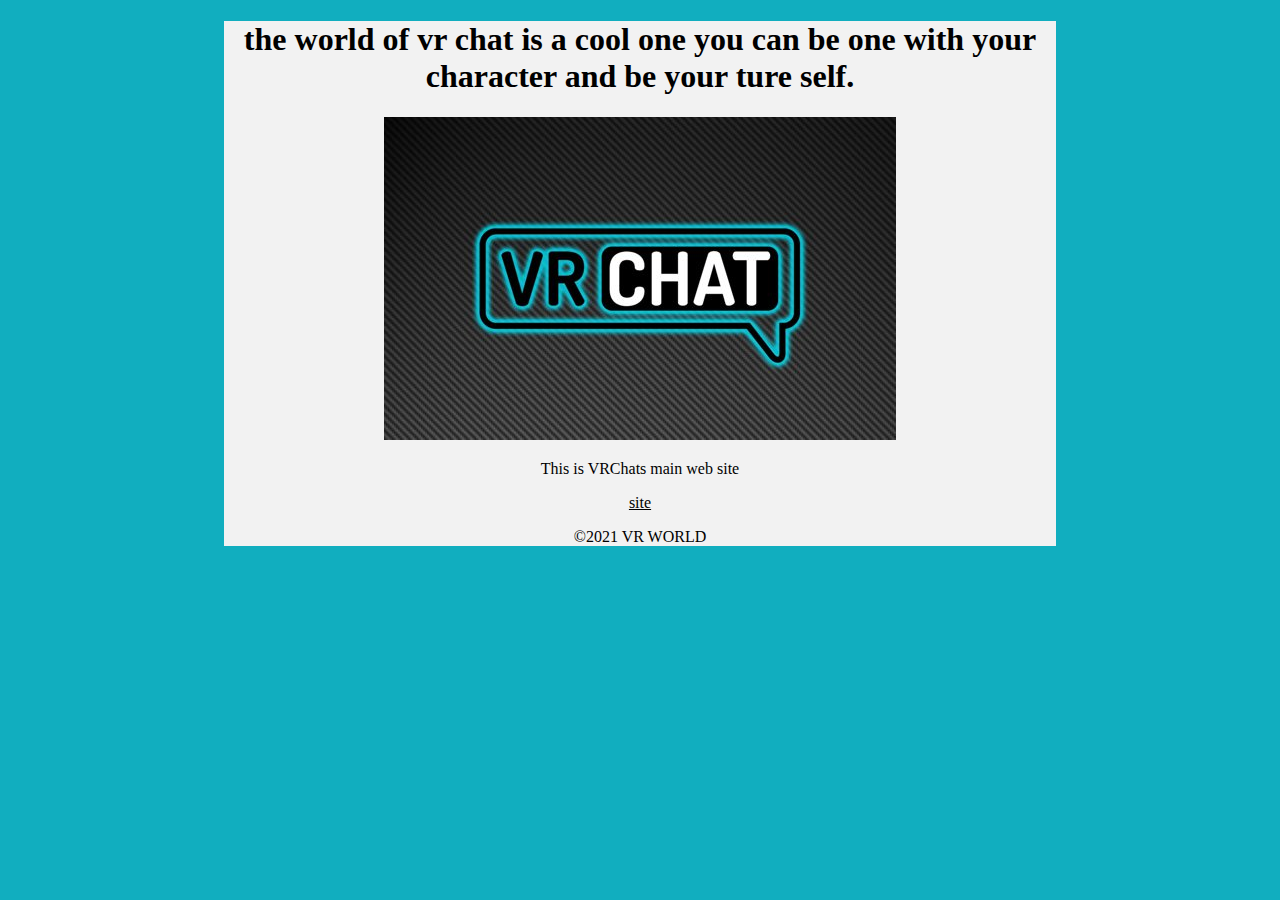
<file: Introduction to HTML/index.html>
<!DOCTYPE html>
<html lang="en">
<head>
    <meta charset="UTF-8">
    <title>HI WORLD LAB 2 </title>
    <style>
    html{ background-color: #11AEBF; }
        
       body{background-color: #F2F2F2;width: 65%;
        margin:20px auto; text-align: center;}
        a{color: black;}

        a:hover{color: #17BFBF;text-decoration: none;}
       
       </style>
</head>
<body>
    <h1> the world of vr chat is a cool one you can be one with your character and be your ture self.</h1>
    <img src="VRChat/R (1).jpg" alt="World">
    <p>This is VRChats main web site</p>
    <a href="https://hello.vrchat.com/" target="_blank">site</a>
    <p>&copy;2021 VR WORLD</p>
</body>
</html>
</file>
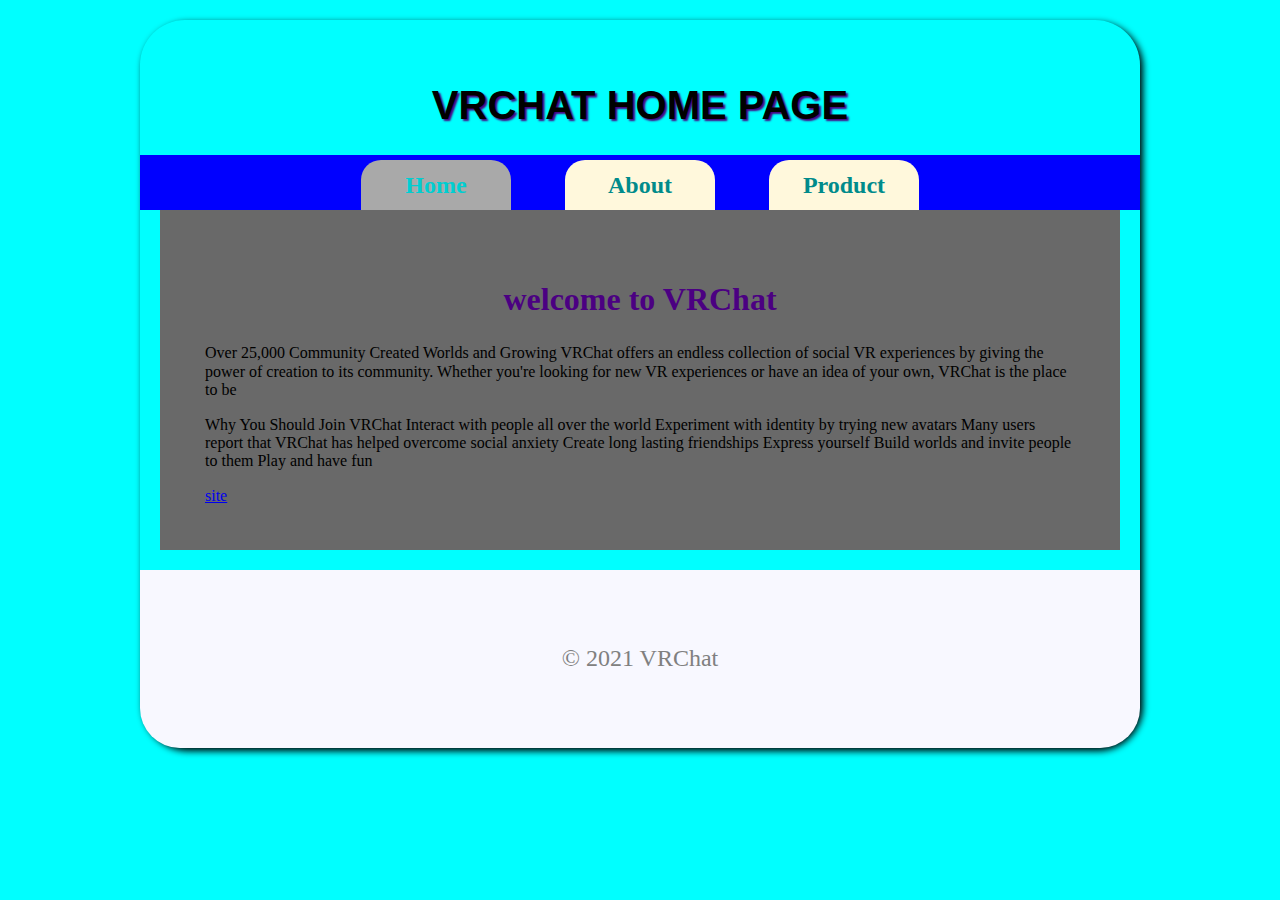
<file: Lab 2/index.html>
<!DOCTYPE html>
<html lang="en">
<head>
    <meta charset="UTF-8">
    <link rel="stylesheet" href="css/normalize.css">
    <link rel="stylesheet" href="css/styles.css">
    <title>Document</title>
</head>
<body>
    <div id="container">
    <header>
        
        <h1>VRCHAT HOME PAGE</h1>
    </header>
    <nav>
        
            <a class="active" href="index.html">Home</a>
            <a href="about.html">About</a>
            <a href="Product.html">Product</a>
        
    </nav>
    <main>
        <h2>welcome to VRChat</h2>
        <p>Over 25,000 Community Created Worlds and Growing
            VRChat offers an endless collection of social VR experiences by giving the power of creation to its community. 
            
            Whether you're looking for new VR experiences or have an idea of your own, VRChat is the place to be  </p>

        

        <p> Why You Should Join VRChat
            Interact with people all over the world
            
            Experiment with identity by trying new avatars
            
            Many users report that VRChat has helped overcome social anxiety
            
            Create long lasting friendships
            
            Express yourself
            
            Build worlds and invite people to them
            
            Play and have fun </p>
            <a href="https://hello.vrchat.com/" target="_blank">site</a>
    </main>
    <footer>&copy; 2021 VRChat</footer>
</div>
</body>
</html>
</file>
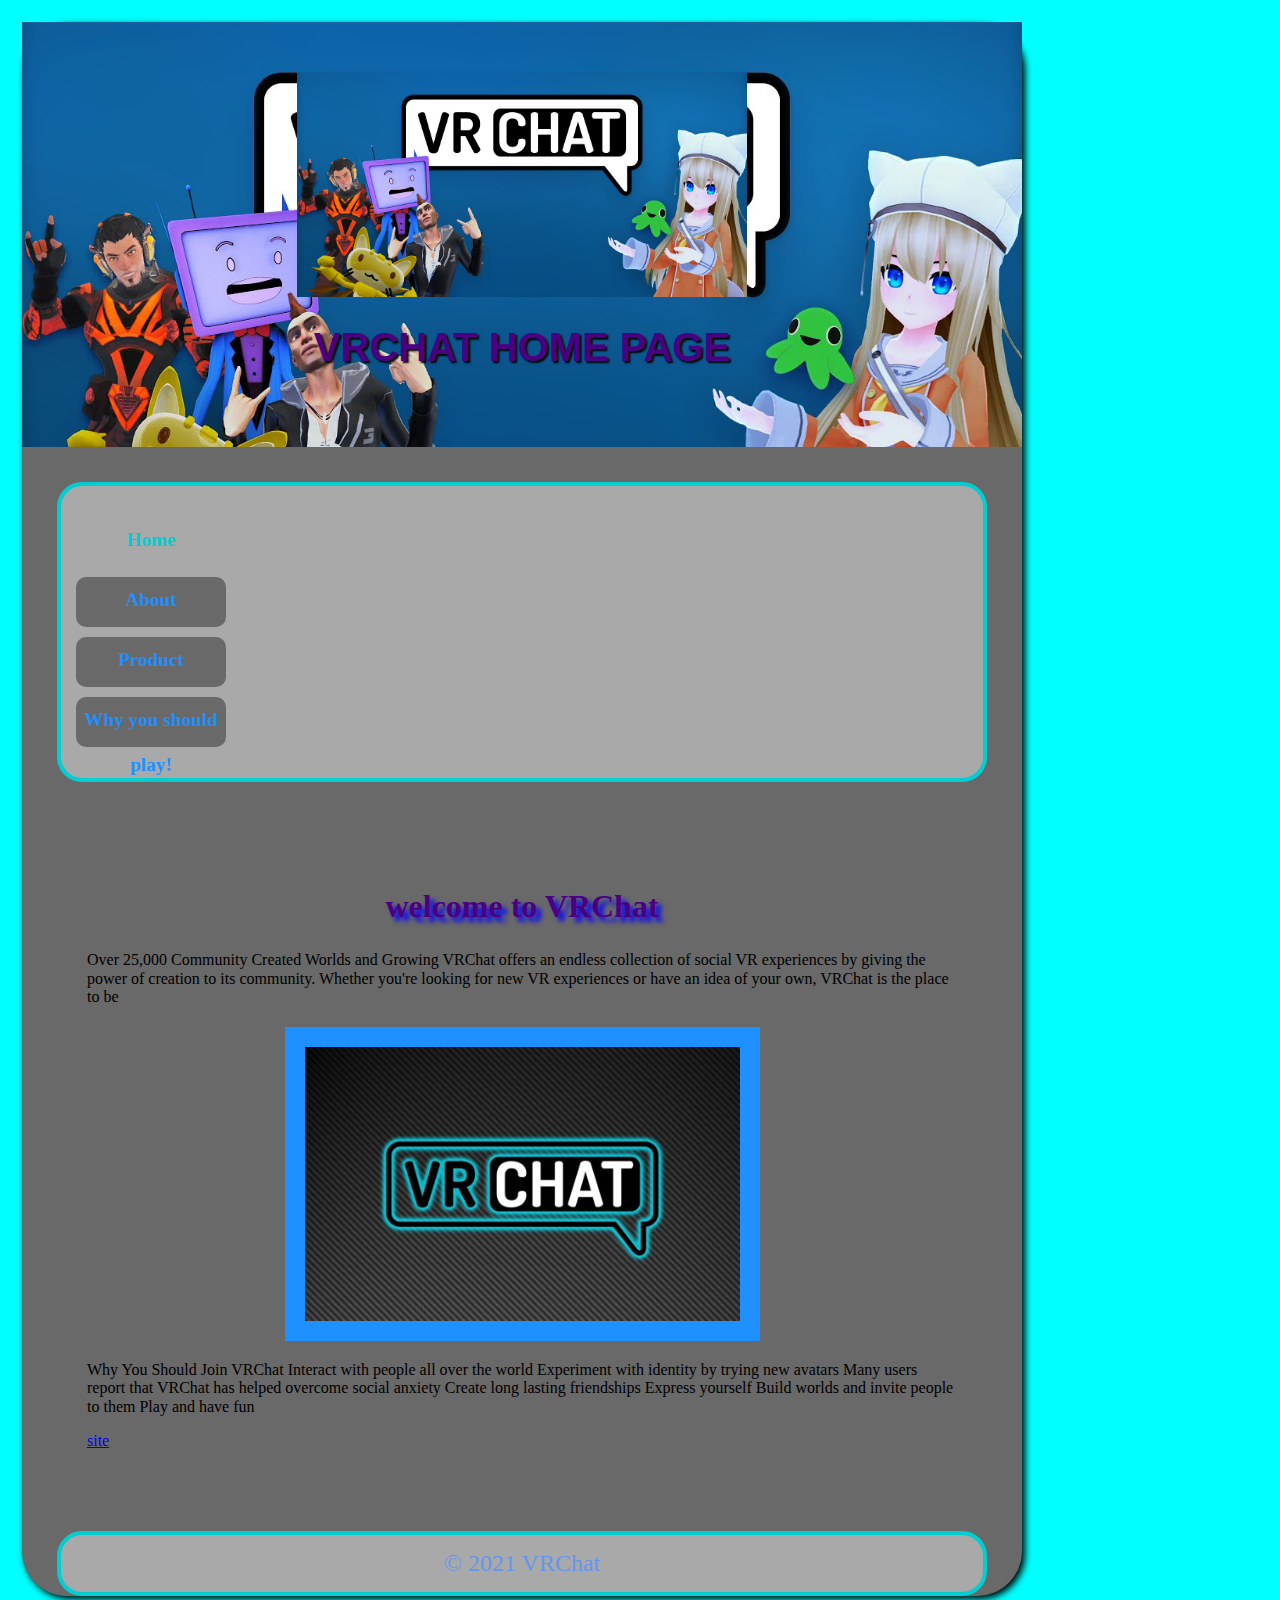
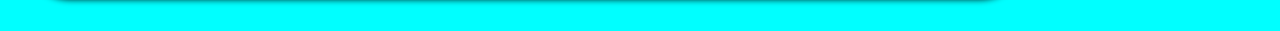
<file: Lab 4/index.html>
<!DOCTYPE html>
<html lang="en">
<head>
    <meta charset="UTF-8">
    <link rel="stylesheet" href="css/normalize.css">
    <link rel="stylesheet" href="css/styles.css">
    <link rel="shortcut icon" type="image/x-icon" href="VRChat/1633035087.ico">
</head>
<body>
    <div id="container">
    <header>
        <img src="VRChat/vr chat photos.jpg" alt="welcome">
        <h1>VRCHAT HOME PAGE</h1>
    </header>
    <nav>
        
        <ul>
            <Li><a class="active" href="index.html">Home</a></Li>
            <Li><a href="about.html">About</a></Li>
            <Li><a href="Product.html">Product</a></Li> 
            <Li><a href="whyyoushouldplay.html">Why you should play!</a></Li>
        </ul>
        
        
    </nav>
    <main>
        <h2>welcome to VRChat</h2>
        <p>Over 25,000 Community Created Worlds and Growing
            VRChat offers an endless collection of social VR experiences by giving the power of creation to its community. 
            
            Whether you're looking for new VR experiences or have an idea of your own, VRChat is the place to be  </p>

        <img src="VRChat/R (1).jpg" alt="HI">

        <p> Why You Should Join VRChat
            Interact with people all over the world
            
            Experiment with identity by trying new avatars
            
            Many users report that VRChat has helped overcome social anxiety
            
            Create long lasting friendships
            
            Express yourself
            
            Build worlds and invite people to them
            
            Play and have fun </p>
            <a class="buttons" href="https://hello.vrchat.com/" target="_blank">site</a>
    </main>
    <footer>&copy; 2021 VRChat</footer>
</div>
</body>
</html>
</file>
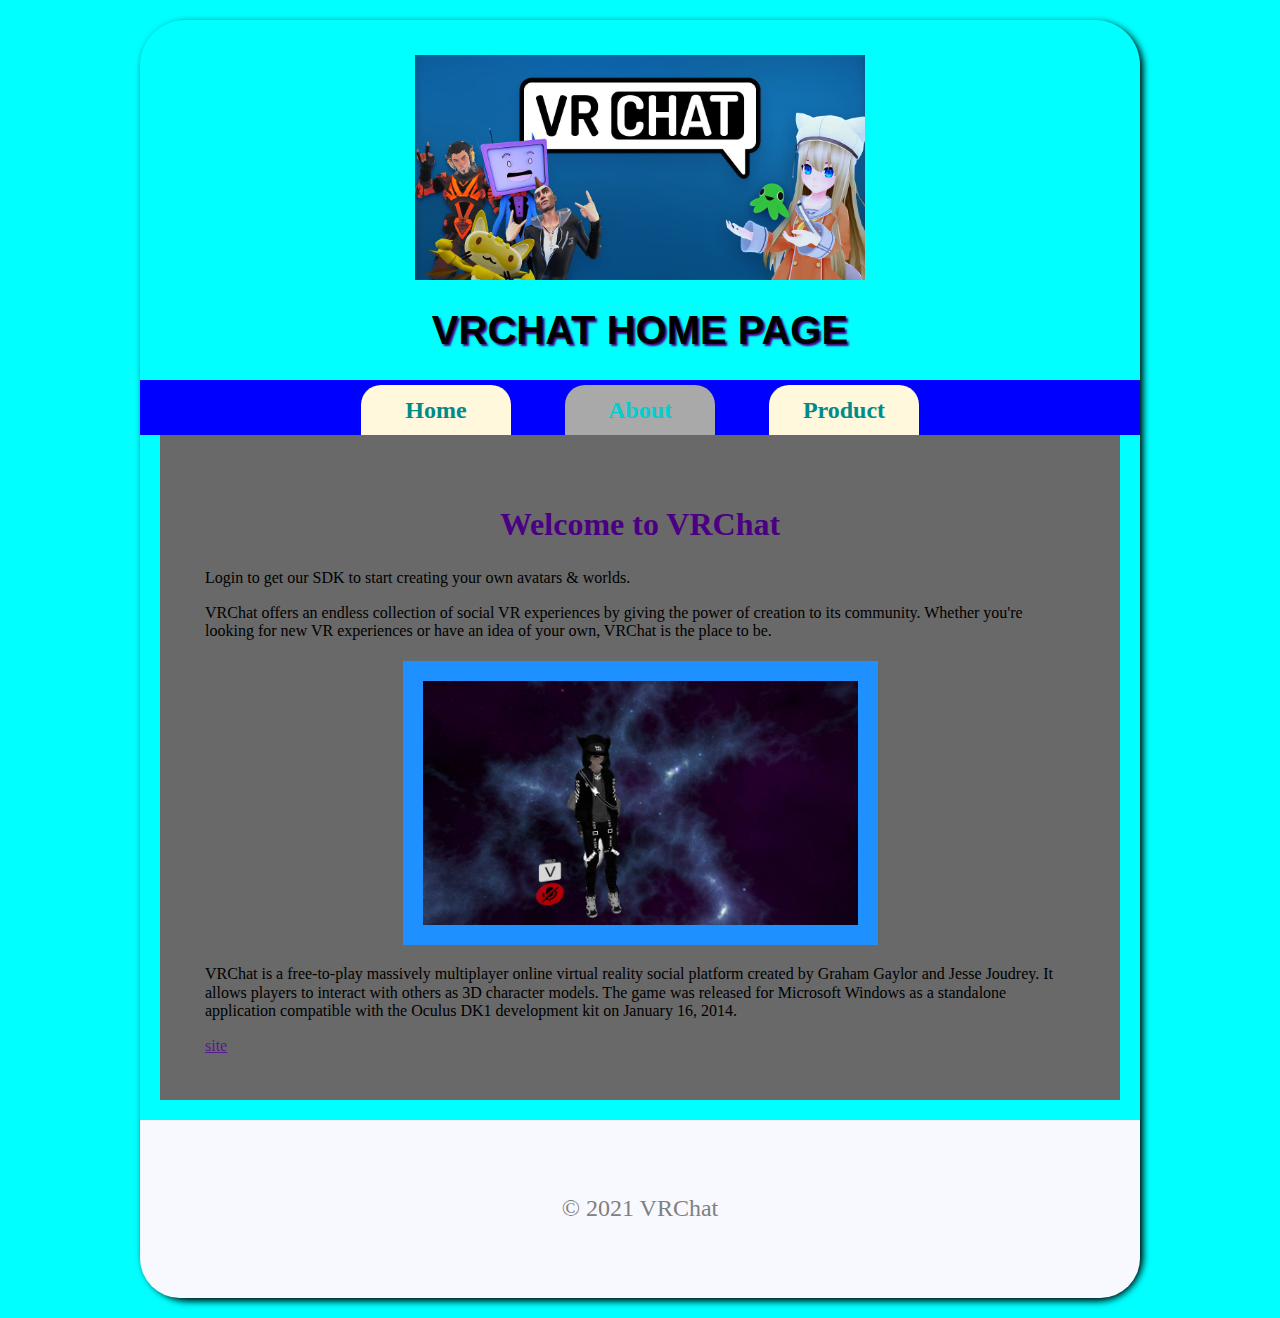
<file: Lab 2/about.html>
<!DOCTYPE html>
<html lang="en">
<head>
    <meta charset="UTF-8">
    <link rel="stylesheet" href="css/normalize.css">
    <link rel="stylesheet" href="css/styles.css">
    <title>Document</title>
</head>
<body>
    <div id="container">
    <header>
        <img src="VRChat/vr chat photos.jpg" alt="welcome">
        <h1>VRCHAT HOME PAGE</h1>
    </header>
    <nav>
        
            <a  href="index.html">Home</a>
            <a class="active" href="about.html">About</a>
            <a href="Product.html">Product</a>
        
    </nav>
    <main>
        <h2>Welcome to VRChat</h2>
        <p>Login to get our SDK to start creating your own avatars & worlds. </p>

        <p>VRChat offers an endless collection of social VR experiences by giving the power of creation to its community. Whether you're looking for new VR experiences or have an idea of your own, VRChat is the place to be.</p>

        <img src="VRChat/VRChat_1920x1080_2021-09-29_09-23-03.170.png" alt="main">
    <p>VRChat is a free-to-play massively multiplayer online virtual reality social platform created by Graham Gaylor and Jesse Joudrey. It allows players to interact with others as 3D character models. The game was released for Microsoft Windows as a standalone application compatible with the Oculus DK1 development kit on January 16, 2014.</p>
    
    <a href="" target="_blank">site</a>
</main>
    <footer>&copy; 2021 VRChat</footer>
</div>
</body>
</html>
</file>
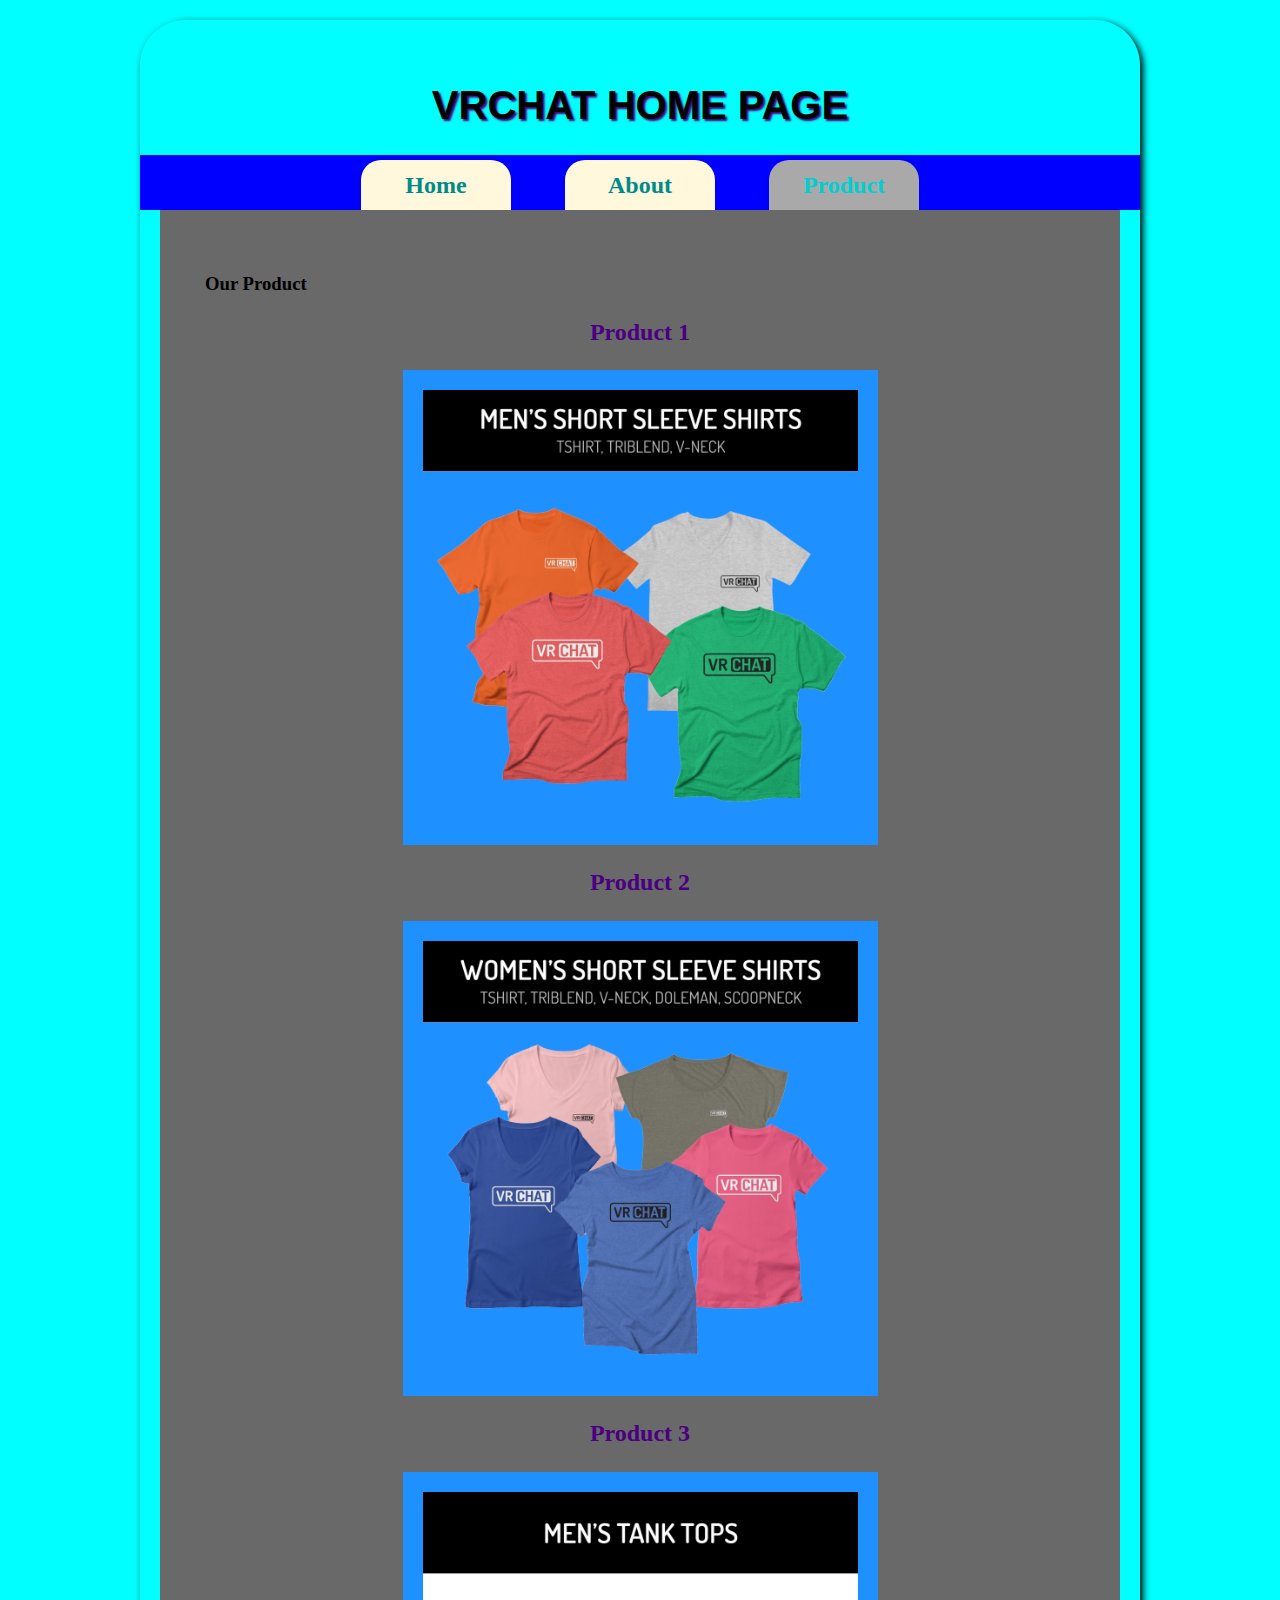
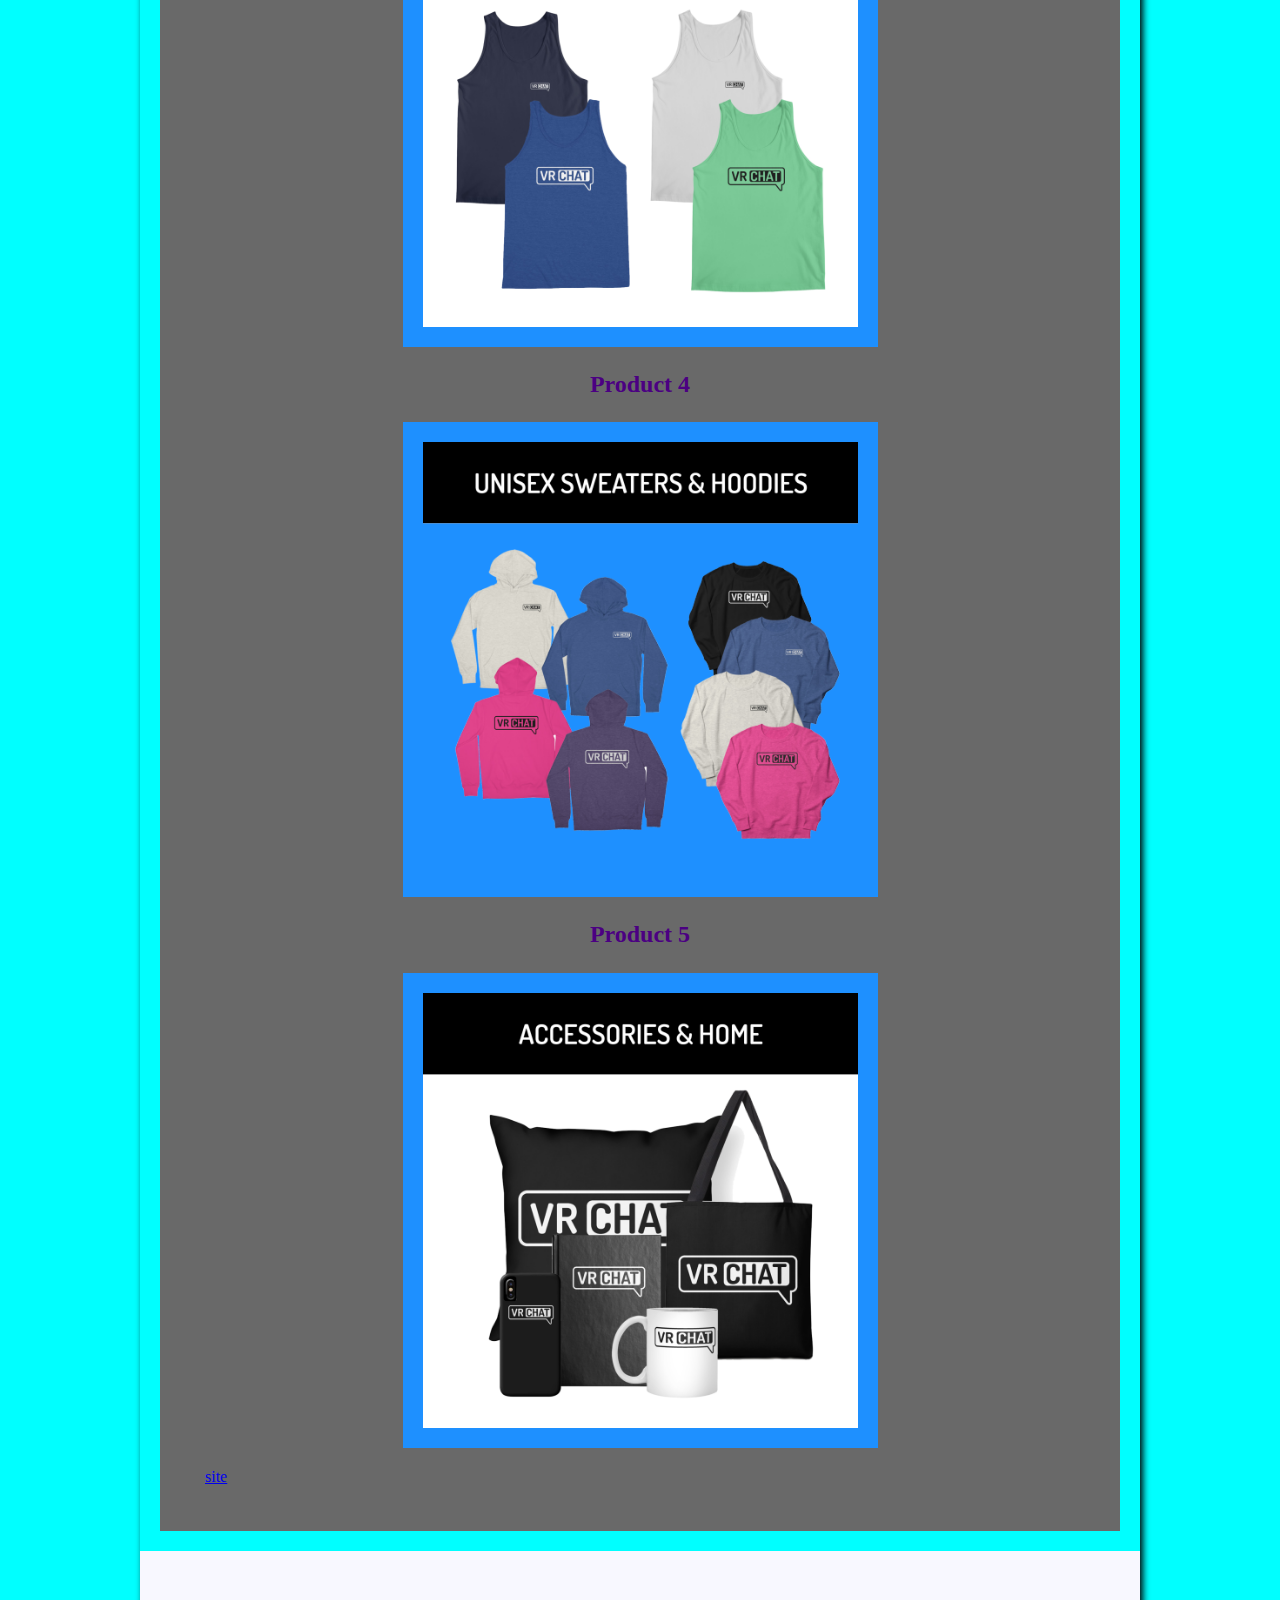
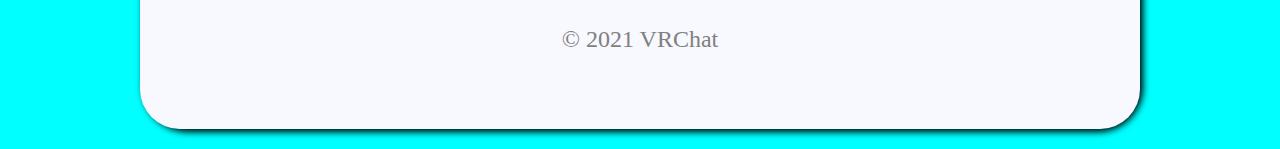
<file: Lab 2/Product.html>
<!DOCTYPE html>
<html lang="en">
<head>
    <meta charset="UTF-8">
    <link rel="stylesheet" href="css/normalize.css">
    <link rel="stylesheet" href="css/styles.css">
    <title>Document</title>
</head>
<body>
    <div id="container">
    <header>

    

        <h1>VRCHAT HOME PAGE</h1>
    </header>
    <nav>
        
            <a href="index.html">Home</a>
            <a href="about.html">About</a>
            <a class="active" href="Product.html">Product</a>
        
    </nav>
    <main>
        <h3 class>Our Product</h3>
        
        <h3 class="pro_head">Product 1</h3>
        <img src="VRChat/card-1531348453-6df2a196038a5251d6049fdbbc80e336.png" alt="product">
        
        <h3 class="pro_head">Product 2</h3>
        <img src="VRChat/card-1531354711-ef93f6042057f14029a6cd130740805b.png" alt="product"> 
        
        <h3 class="pro_head">Product 3</h3>
        <img src="VRChat/card-1534846137-11644b120abd27e5aae1adf792f00ba5.png" alt="product">  
        
        <h3 class="pro_head">Product 4</h3>
        <img src="VRChat/card-1534856278-74b655d77fdc3933702f4003aa96ea34.png" alt="product">  
        
        <h3 class="pro_head">Product 5</h3>
        <img src="VRChat/card-1534856739-9da6650711c5ada6a7cf0b3a420ed28c.png" alt="product">
        

        <a href="https://vrchat.threadless.com/collections" target="_blank">site</a>
    </main>
    <footer>&copy; 2021 VRChat</footer>
</div>
</body>
</html>
</file>
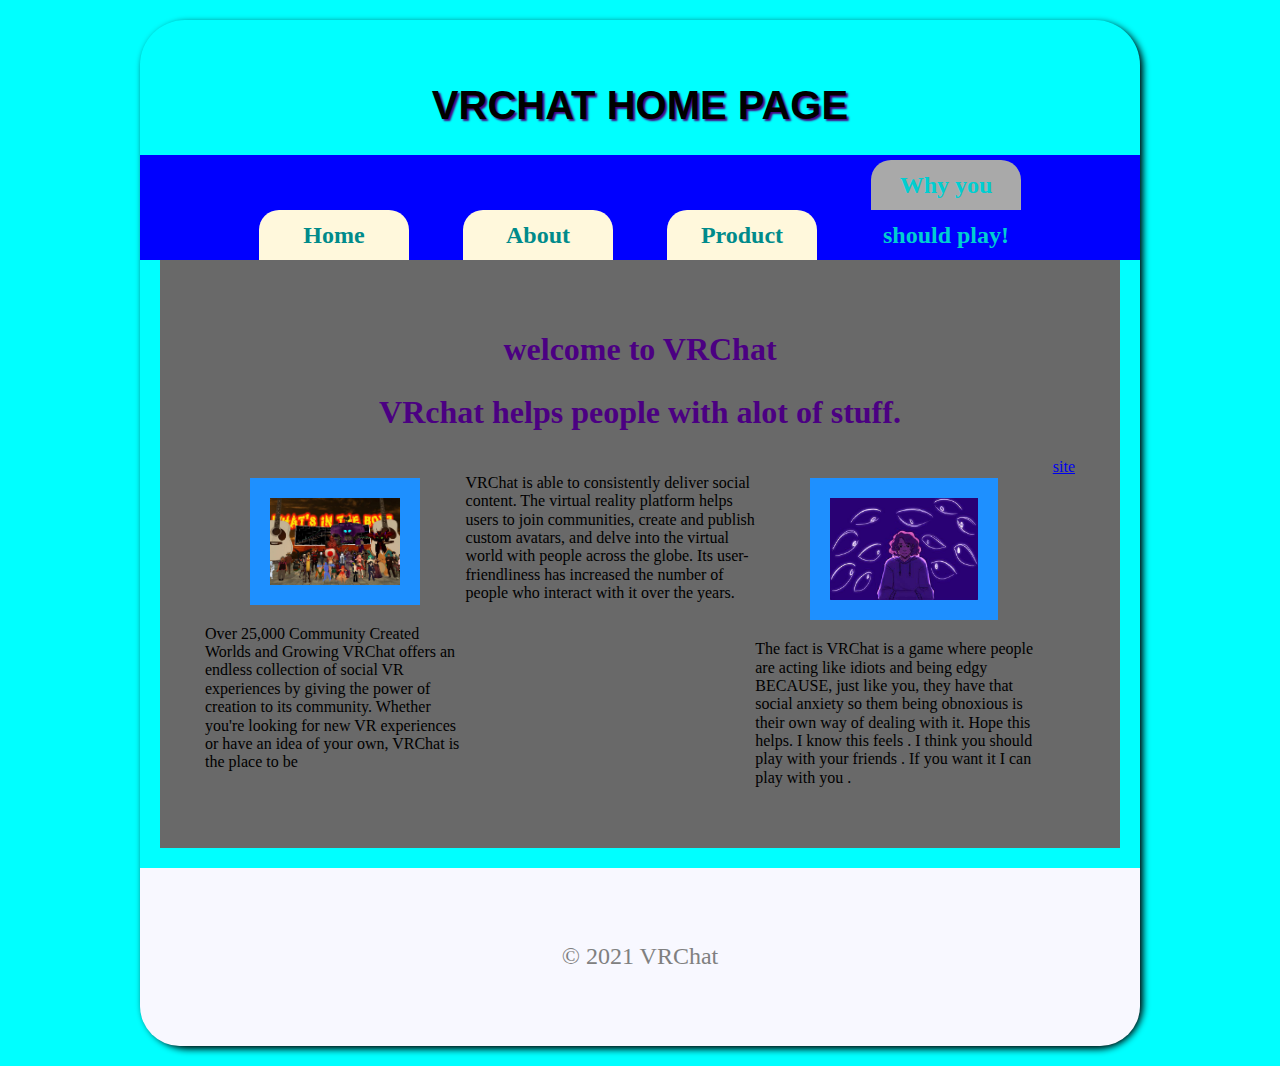
<file: Lab 3/whyyoushouldplay.html>
<!DOCTYPE html>
<html lang="en">
<head>
    <meta charset="UTF-8">
    <link rel="stylesheet" href="css/normalize.css">
    <link rel="stylesheet" href="css/styles.css">
    <title>Document</title>
    <link rel="shortcut icon" type="image/x-icon" href="VRChat/1633035087.ico">
</head>
<body>
    <div id="container">
    <header>
        <h1>VRCHAT HOME PAGE</h1>
    </header>
    <nav>
        
            <a href="index.html">Home</a>
            <a href="about.html">About</a>
            <a href="Product.html">Product</a>
            <a class="active" href="whyyoushouldplay.html">Why you should play!</a>
    </nav>
    <main>
        <h2>welcome to VRChat</h2>
        <h2>VRchat helps people with alot of stuff.</h2>
<div class="flex">
    <div class="col">
        <img src="VRChat/R.jpg" alt="Group"> 
        <p>Over 25,000 Community Created Worlds and Growing
            VRChat offers an endless collection of social VR experiences by giving the power of creation to its community. Whether you're looking for new VR experiences or have an idea of your own, VRChat is the place to be  </p>
    </div>

    <div class="col">
        
        <p> VRChat is able to consistently deliver social content. The virtual reality platform helps users to join communities, create and publish custom avatars, and delve into the virtual world with people across the globe. Its user-friendliness has increased the number of people who interact with it over the years.  </p>
       </div>

        <div class="col">
<img src="VRChat/OIP.jpg" alt="welcome">
 <p>The fact is VRChat is a game where people are acting like idiots and being edgy BECAUSE, just like you, they have that social anxiety so them being obnoxious is their own way of dealing with it. Hope this helps. I know this feels . I think you should play with your friends . If you want it I can play with you .</p>
</div>
        
            <a href="https://hello.vrchat.com/" target="_blank">site</a>
    </div>
    </main>

    <footer>&copy; 2021 VRChat</footer>
</div>
</body>
</html>
</file>
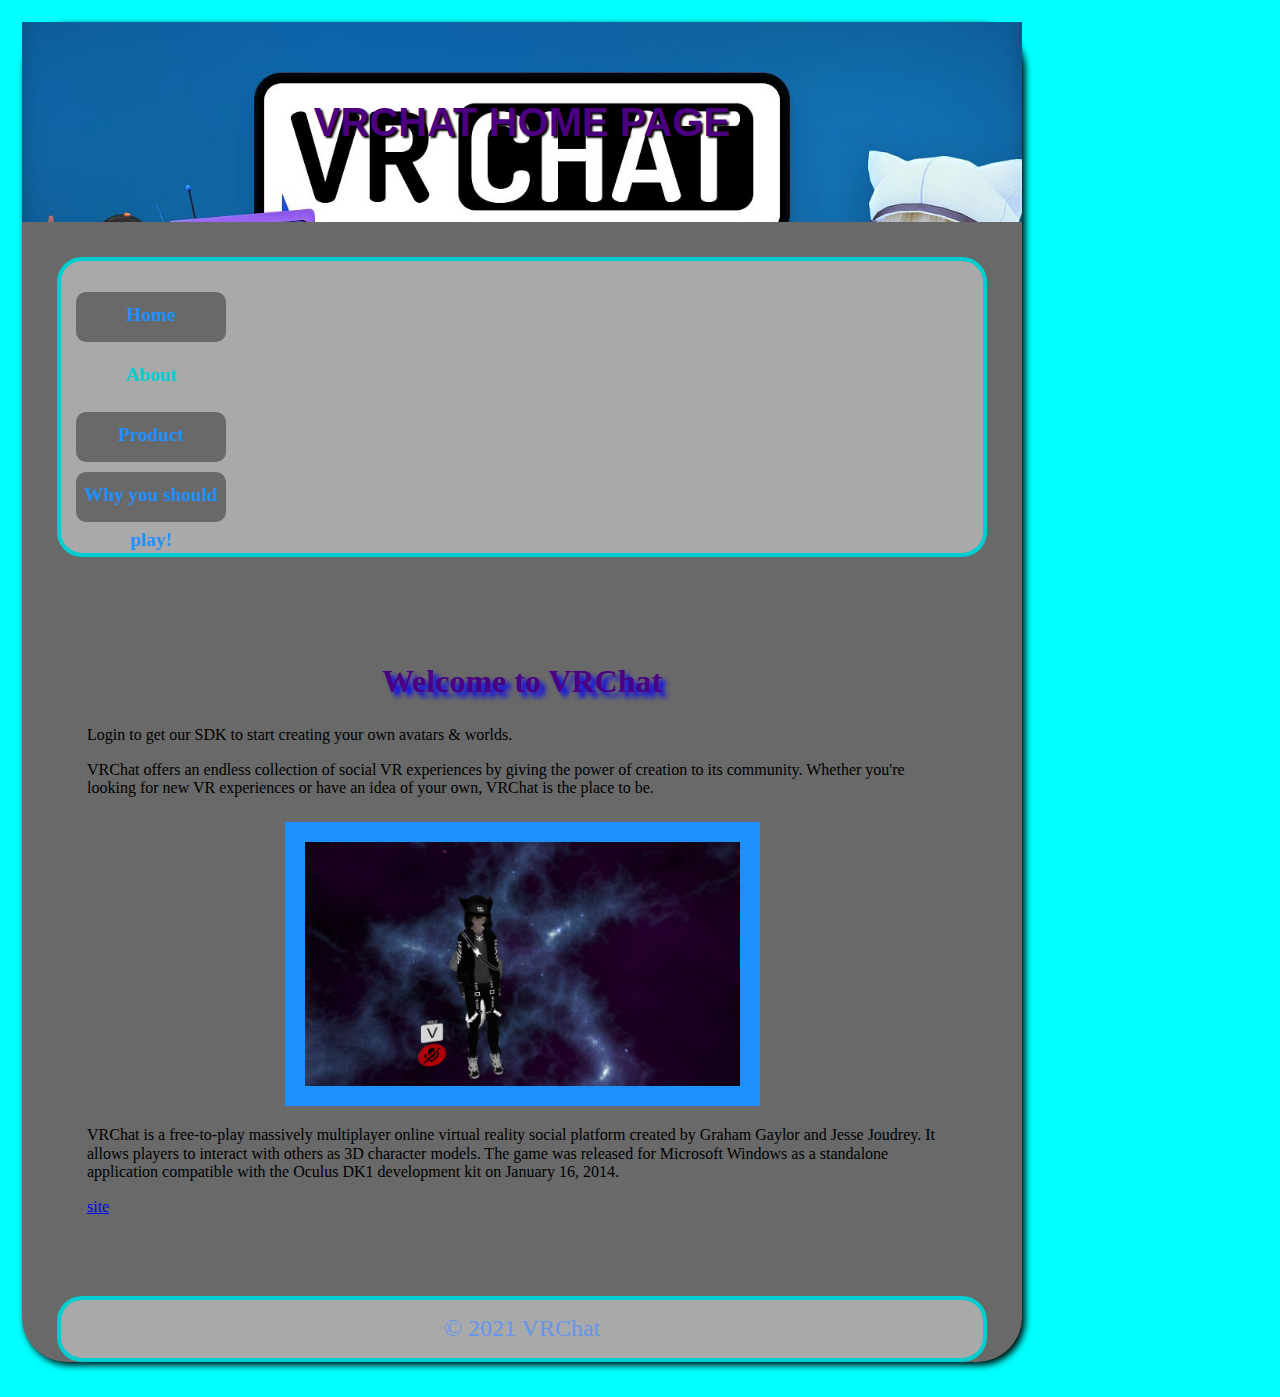
<file: Lab 4/about.html>
<!DOCTYPE html>
<html lang="en">
<head>
    <meta charset="UTF-8">
    <link rel="stylesheet" href="css/normalize.css">
    <link rel="stylesheet" href="css/styles.css">
    <link rel="shortcut icon" type="image/x-icon" href="VRChat/1633035087.ico">
</head>
<body>
    <div id="container">
    <header>

        <h1>VRCHAT HOME PAGE</h1>
    </header>
    <nav>
        
        <ul>
            <Li><a href="index.html">Home</a></Li>
            <Li><a class="active" href="about.html">About</a></Li>
            <Li><a href="Product.html">Product</a></Li> 
            <Li><a href="whyyoushouldplay.html">Why you should play!</a></Li>
        </ul>

    </nav>
    <main>
        <h2>Welcome to VRChat</h2>
        <p>Login to get our SDK to start creating your own avatars & worlds. </p>

        <p>VRChat offers an endless collection of social VR experiences by giving the power of creation to its community. Whether you're looking for new VR experiences or have an idea of your own, VRChat is the place to be.</p>
<h3> </h3>
        <img src="VRChat/VRChat_1920x1080_2021-09-29_09-23-03.170.png" alt="main">
    <p>VRChat is a free-to-play massively multiplayer online virtual reality social platform created by Graham Gaylor and Jesse Joudrey. It allows players to interact with others as 3D character models. The game was released for Microsoft Windows as a standalone application compatible with the Oculus DK1 development kit on January 16, 2014.</p>
    
    <a class="buttons" href="https://medium.com/vrchat" target="_blank">site</a>
</main>
    <footer>&copy; 2021 VRChat</footer>
</div>
</body>
</html>
</file>
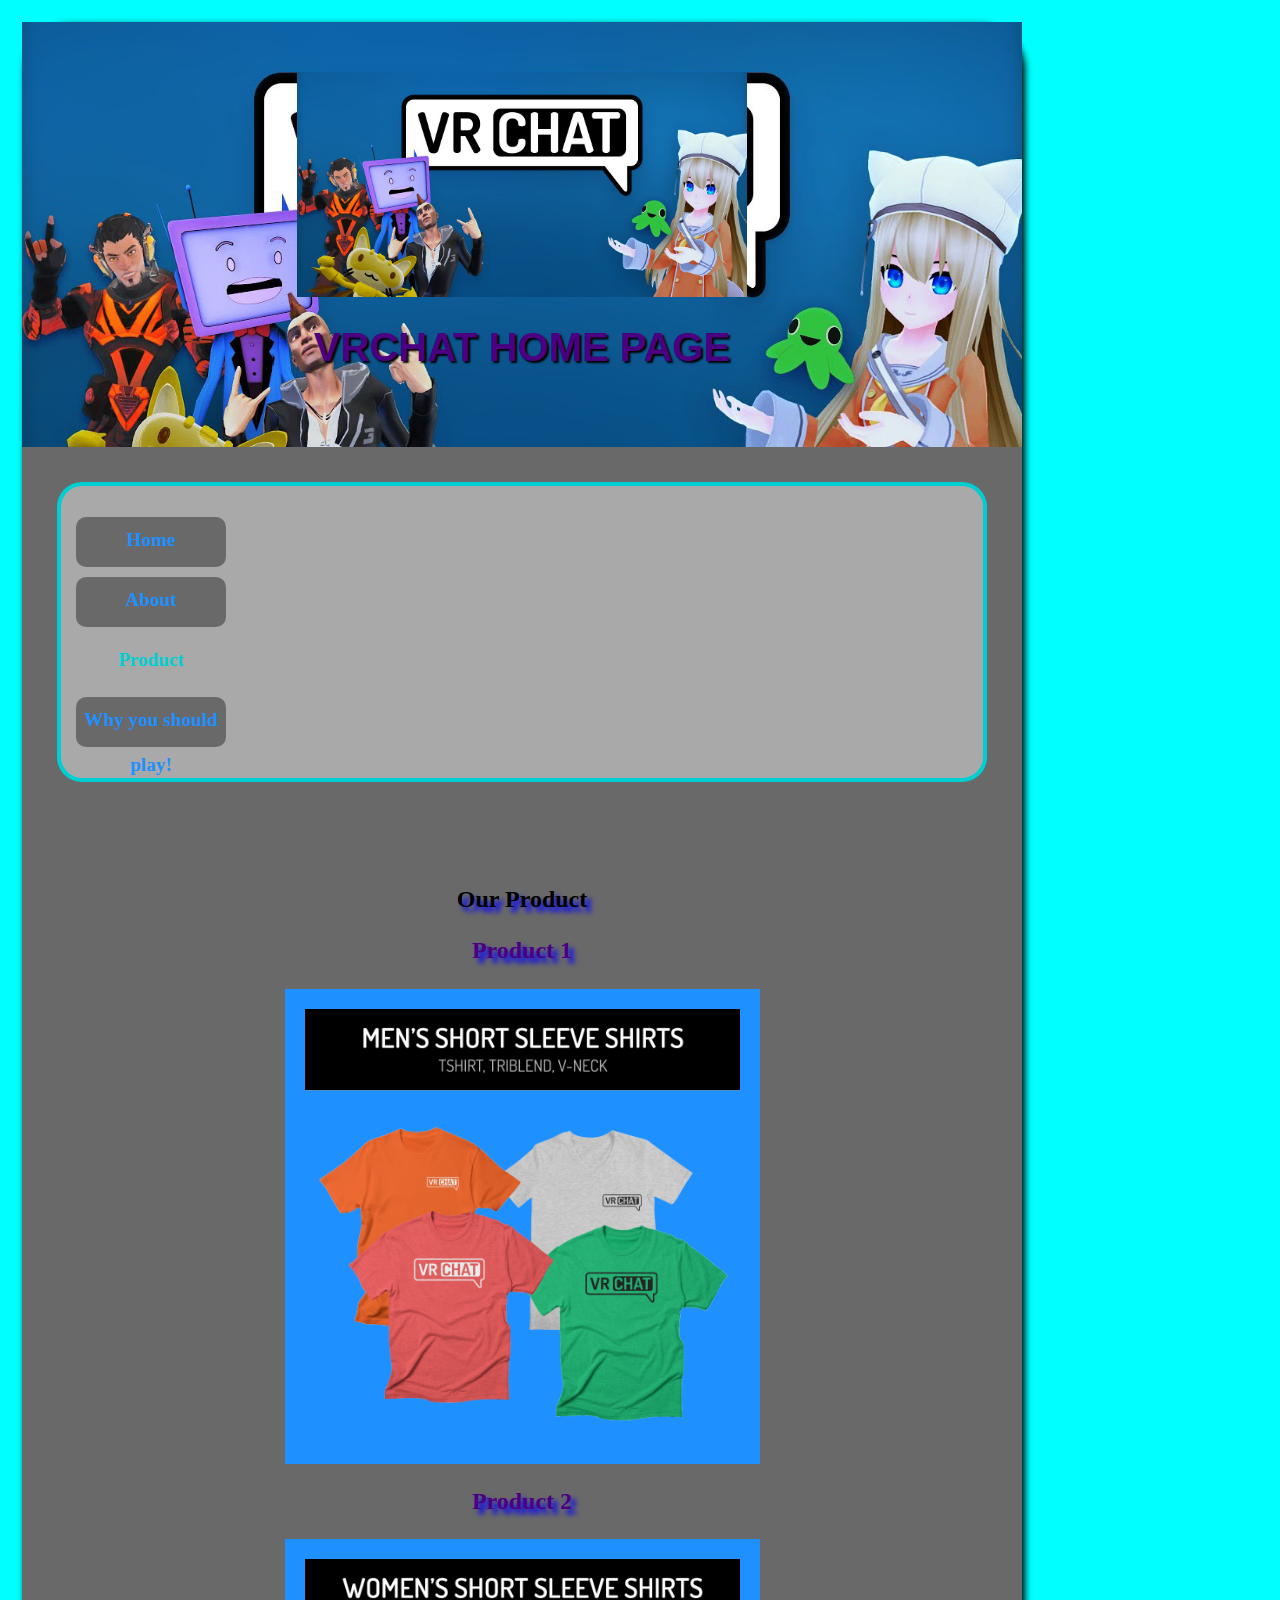
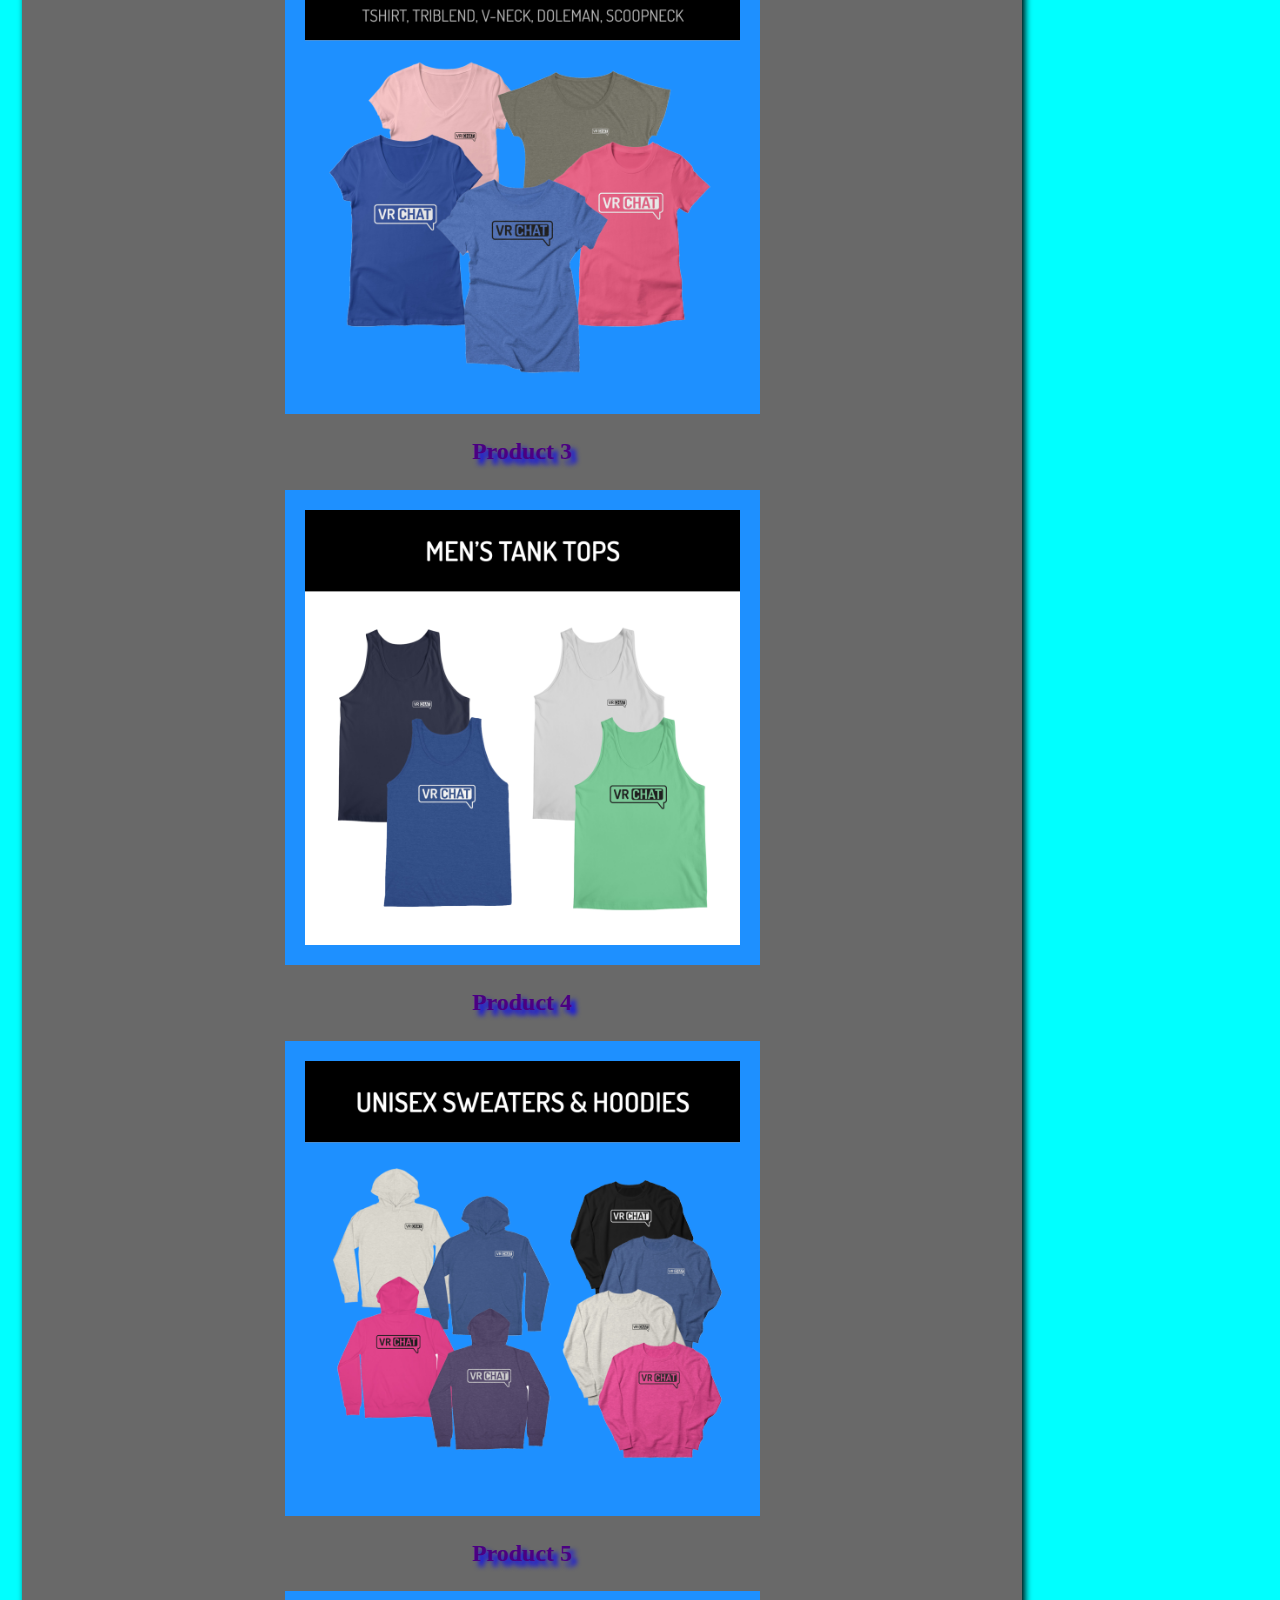
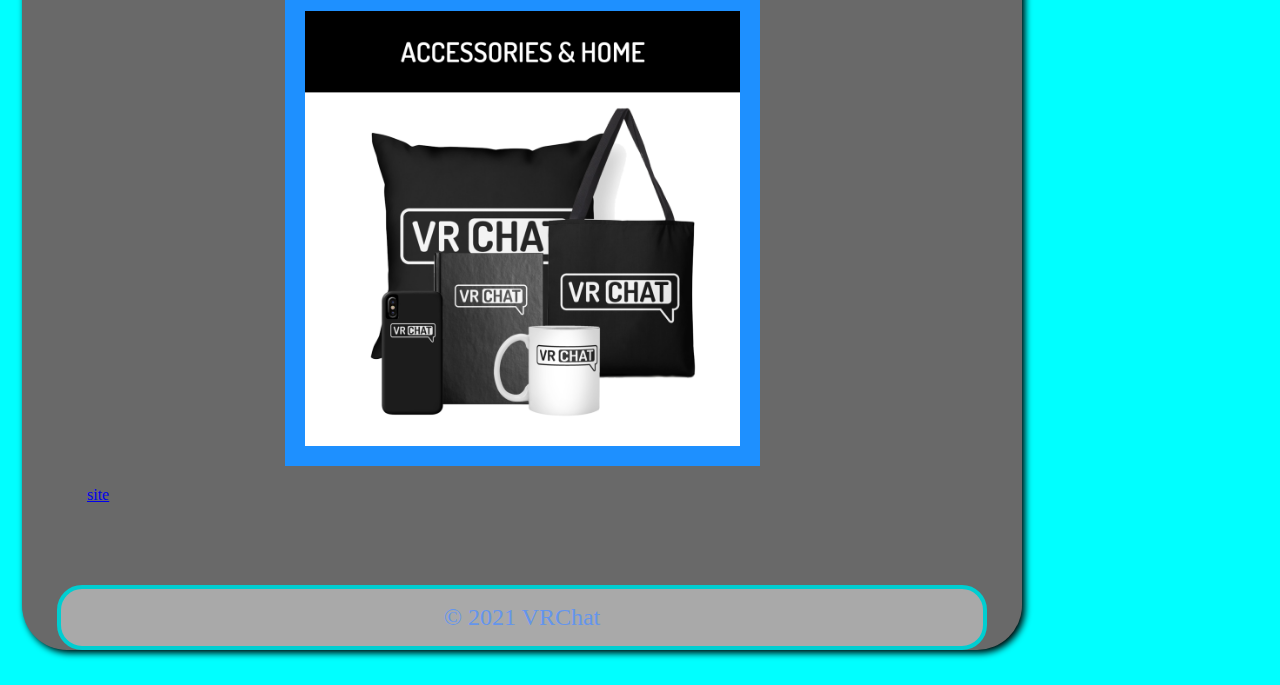
<file: Lab 4/Product.html>
<!DOCTYPE html>
<html lang="en">
<head>
    <meta charset="UTF-8">
    <link rel="stylesheet" href="css/normalize.css">
    <link rel="stylesheet" href="css/styles.css">
    
    <link rel="shortcut icon" type="image/x-icon" href="VRChat/1633035087.ico">
</head>
<body>
    <div id="container">
    <header>
        <img src="VRChat/vr chat photos.jpg" alt="welcome">
        <h1>VRCHAT HOME PAGE</h1>
    </header>
    <nav>
        <ul>
            <Li><a href="index.html">Home</a></Li>
            <Li><a href="about.html">About</a></Li>
            <Li><a class="active"href="Product.html">Product</a></Li> 
            <Li><a href="whyyoushouldplay.html">Why you should play!</a></Li>
        </ul>
        
    </nav>
    <main>
        <h3 class>Our Product</h3>
        
        <h3 class="pro_head">Product 1</h3>
        <img src="VRChat/card-1531348453-6df2a196038a5251d6049fdbbc80e336.png" alt="product">
        
        <h3 class="pro_head">Product 2</h3>
        <img src="VRChat/card-1531354711-ef93f6042057f14029a6cd130740805b.png" alt="product"> 
        
        <h3 class="pro_head">Product 3</h3>
        <img src="VRChat/card-1534846137-11644b120abd27e5aae1adf792f00ba5.png"alt="product">  
        
        <h3 class="pro_head">Product 4</h3>
        <img src="VRChat/card-1534856278-74b655d77fdc3933702f4003aa96ea34.png" alt="product">  
        
        <h3 class="pro_head">Product 5</h3>
        <img src="VRChat/card-1534856739-9da6650711c5ada6a7cf0b3a420ed28c.png" alt="product">
        

        <a class="buttons" href="https://vrchat.threadless.com/collections" target="_blank">site</a>
    </main>
    <footer>&copy; 2021 VRChat</footer>
</div>
</body>
</html>
</file>
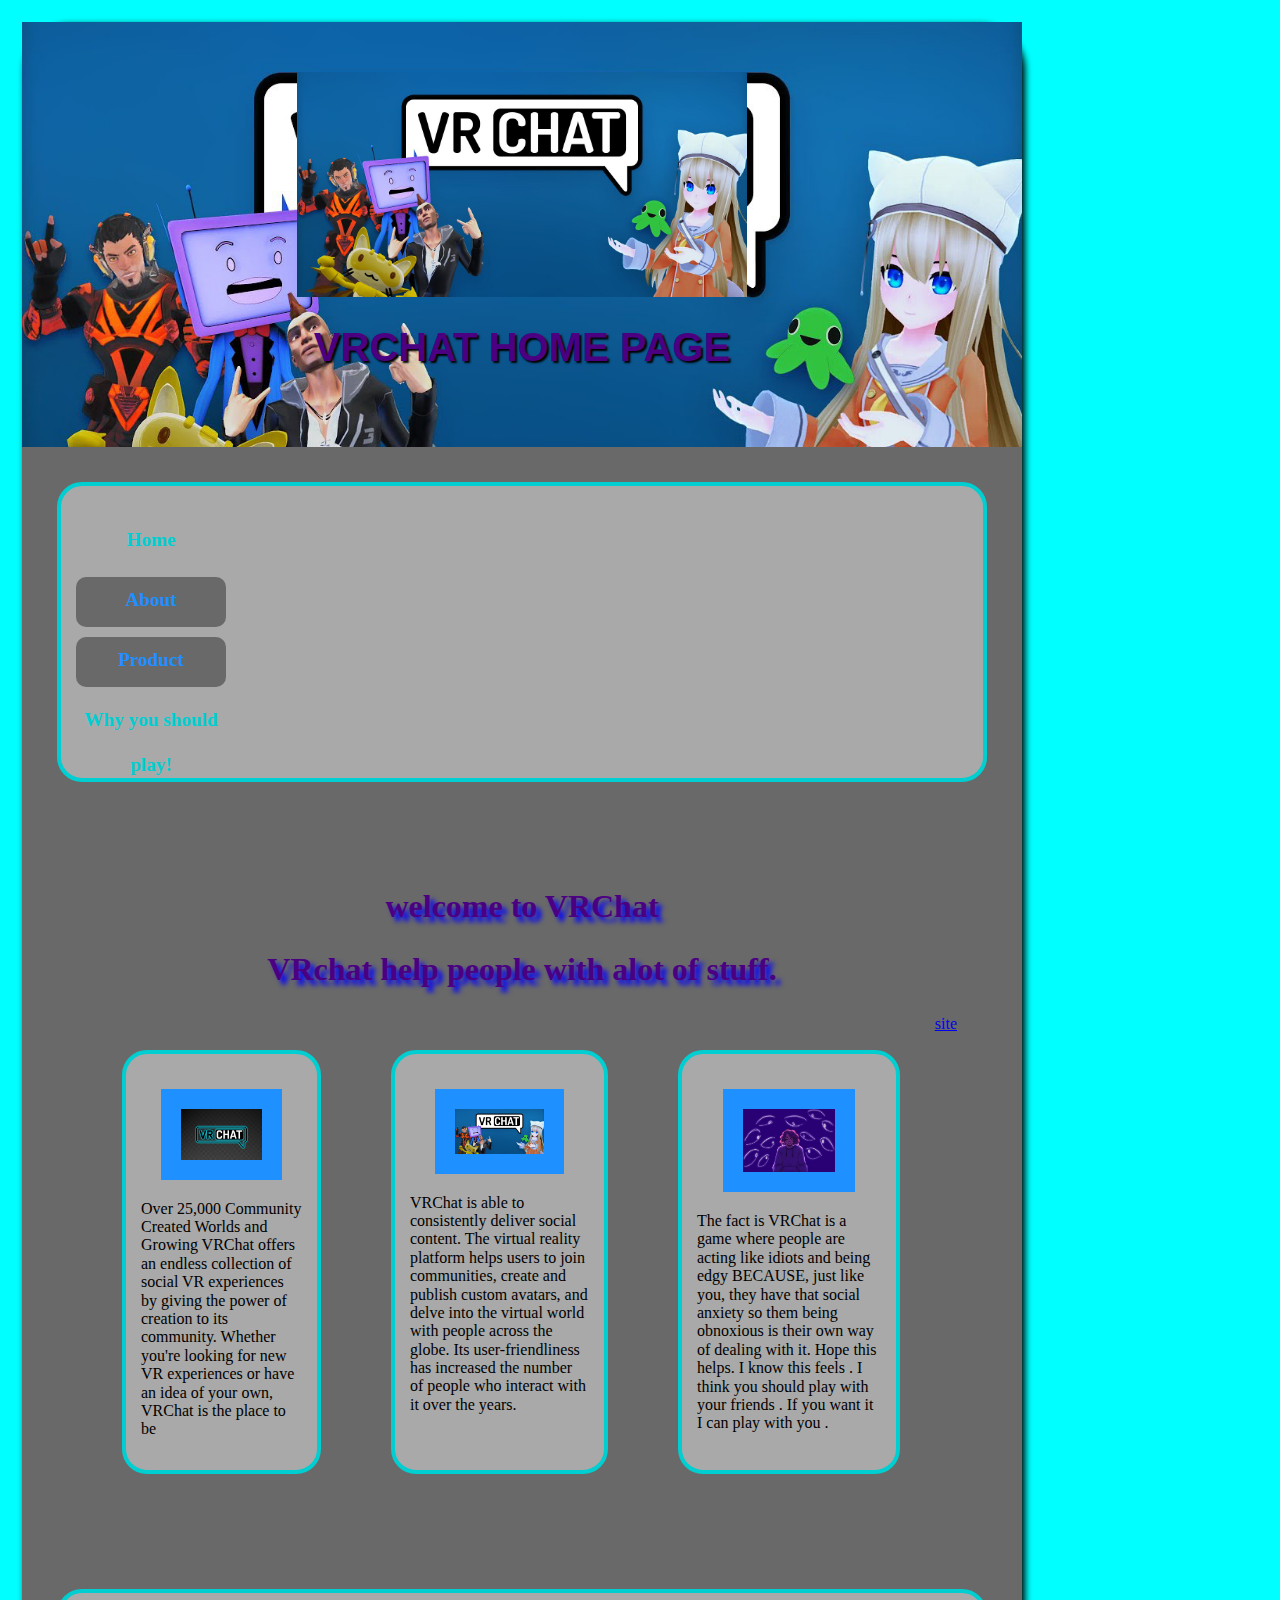
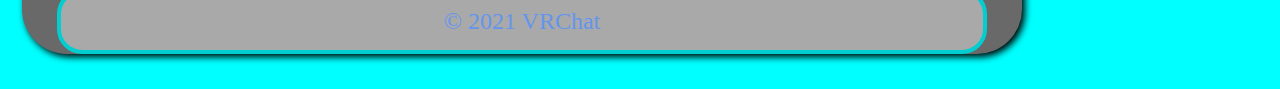
<file: Lab 4/whyyoushouldplay.html>
<!DOCTYPE html>
<html lang="en">
<head>
    <meta charset="UTF-8">
    <link rel="stylesheet" href="css/normalize.css">
    <link rel="stylesheet" href="css/styles.css">

    <link rel="shortcut icon" type="image/x-icon" href="VRChat/1633035087.ico">
</head>
<body>
    <div id="container">
    <header>
        <img src="VRChat/vr chat photos.jpg" alt="welcome">
        <h1>VRCHAT HOME PAGE</h1>
    </header>
    <nav>
        <ul>
            <Li><a class="active" href="index.html">Home</a></Li>
            <Li><a href="about.html">About</a></Li>
            <Li><a href="Product.html">Product</a></Li> 
            <Li><a class="active" href="whyyoushouldplay.html">Why you should play!</a></Li>
        </ul>
    </nav>
    <main>
        <h2>welcome to VRChat</h2>
        <h2>VRchat help people with alot of stuff.</h2>
<div class="flex">
    <div class="col">
        <img src="VRChat/R (1).jpg" alt="HI"> 
        <p>Over 25,000 Community Created Worlds and Growing
            VRChat offers an endless collection of social VR experiences by giving the power of creation to its community. Whether you're looking for new VR experiences or have an idea of your own, VRChat is the place to be  </p>
    </div>

    <div class="col">
        <img src="VRChat/vr chat photos.jpg" alt="welcome">
        <p> VRChat is able to consistently deliver social content. The virtual reality platform helps users to join communities, create and publish custom avatars, and delve into the virtual world with people across the globe. Its user-friendliness has increased the number of people who interact with it over the years.  </p>
       </div>

        <div class="col">
<img src="VRChat/OIP.jpg" alt="welcome">
 <p>The fact is VRChat is a game where people are acting like idiots and being edgy BECAUSE, just like you, they have that social anxiety so them being obnoxious is their own way of dealing with it. Hope this helps. I know this feels . I think you should play with your friends . If you want it I can play with you .</p>
</div>
        
            <a class="buttons" href="https://hello.vrchat.com/" target="_blank">site</a>
    </main>
    <footer>&copy; 2021 VRChat</footer>
</div>
</body>
</html>
</file>
<file: Lab 2/css/styles.css>
body{background-color: aqua;}

#container { background-color: aqua;
width: 1000px; margin: 20px auto;
border-radius: 45px;
box-shadow: 3px 3px 7px #000;

}
header{padding-top: 35px;}

header img{ display: block;
width: 45%;
margin: 0 auto;}

header h1 {font-size: 2.5em;
text-align: center;
color: black;
font-family: 'Poppins', sans-serif;text-shadow: 2px 2px 2px indigo;}



nav{background-color: blue;
padding-top: 5px;text-align: center;}


nav a {
    display: inline-block;
    background-color: cornsilk;
    height: 50px;
    width: 150px;
    font-size: 1.5em;
    font-weight: bold;
    line-height: 50px;
    color: darkcyan;
    text-decoration: none;
    border-radius: 20px 20px 0 0;
    margin: 0 25px;
}

nav a:hover{background-color: darkgray;
color: darkturquoise;}

main{background-color: dimgray;
padding: 45px;
margin: 0 20px 20px 20px}

main h2{text-align: center;color: indigo; font-size: 2em;}

main img{display: block;
width: 50%; margin: 20px auto; 
background-color: dodgerblue; padding: 20px;}


footer{background-color: ghostwhite;padding: 75px 0; color: gray; font-size: 1.5em; text-align: center; border-radius: 0 0 40px 40px;}

.active {background-color: darkgray;
    color: darkturquoise;}

    .pro_head{text-align: center; color: indigo;font-size: 1.5em;}
</file>
<file: Lab 4/css/styles.css>
#container { background-color: aqua;
width: 1000px; margin: 20px auto;
border-radius: 45px;
box-shadow: 3px 3px 7px #000;

}
header{padding-top: 35px;}

header img{ display: block;
width: 45%;
margin: 0 auto;}

header h1 {font-size: 2.5em;
text-align: center;
color: black;
font-family: 'Poppins', sans-serif;text-shadow: 2px 2px 2px indigo;}



nav{background-color: blue;
padding-top: 5px;text-align: center;}


nav a {
    display: inline-block;
    background-color: cornsilk;
    height: 50px;
    width: 150px;
    font-size: 1.5em;
    font-weight: bold;
    line-height: 50px;
    color: darkcyan;
    text-decoration: none;
    border-radius: 20px 20px 0 0;
    margin: 0 25px;
}

nav a:hover{background-color: darkgray;
color: darkturquoise;}

main{background-color: dimgray;
padding: 45px;
margin: 0 20px 20px 20px}

main h2{text-align: center;color: indigo; font-size: 2em;}

main img{display: block;
width: 50%; margin: 20px auto; 
background-color: dodgerblue; padding: 20px;}


footer{background-color: ghostwhite;padding: 75px 0; color: gray; font-size: 1.5em; text-align: center; border-radius: 0 0 40px 40px;}

.active {background-color: darkgray;
    color: darkturquoise;}

.pro_head{text-align: center; color: indigo;font-size: 1.5em;}


.flex{display: flex;flex-direction: column;}  

@media (min-width :1024px){
.container {width: 65%;}
.flex {flex-direction: row;}
}

/* Global styles */

body{background-color: aqua;} 
img{distplay :block;max-width: 100%; margin: 0 auto}


/* mobile styles */

#container{background-color: dimgray;margin: 22px;}

header{ background-image: url('../VRChat/vr\ chat\ photos.jpg');
    background-size: cover; padding: 50px 0; }

    header h1 {color: indigo;
    text-shadow: 2px 2px 2px black;
text-align: center;}

nav ul{list-style-type: none;
padding: 0;}

nav li{display: block;}

nav li a{display: block;
background-color: dimgrey;
color: dodgerblue;height: 50px;
line-height: 45px;
text-align: center;
text-decoration: none;
font-size: 1.2em;
margin: 10px 0;
border-radius: 10px;}


nav li a:hover{background-color: black;
text-shadow: 2px 2px 2px black;}

nav,section,aside,.col, footer{ background-color: darkgray;
padding: 15px;
margin: 35px;border: 4px solid darkturquoise;
border-radius: 25px;}

h2, h3 {color: black;
text-shadow:5px 5px 5px blue;
font-size: 1.5em;
text-align: center;}

section img, aside img { width: 65%;}

.button {display: block;
    background-color: dimgrey;
    color: dodgerblue;height: 50px; width: 120px;
    line-height: 45px;
    text-align: center;
    text-decoration: none;
    font-size: 1.2em;
    margin: 10px auto;
    border-radius: 10px;}

.button:hover{background-color: cornflowerblue; text-shadow: 4px 4px 4px #000;}

footer{text-align: center;color:cornflowerblue;}



/* tablet styles */



/* desktop styles */
</file>
<file: Lab 3/css/styles.css>
body{background-color: aqua;}

#container { background-color: aqua;
width: 1000px; margin: 20px auto;
border-radius: 45px;
box-shadow: 3px 3px 7px #000;

}
header{padding-top: 35px;}

header img{ display: block;
width: 45%;
margin: 0 auto;}

header h1 {font-size: 2.5em;
text-align: center;
color: black;
font-family: 'Poppins', sans-serif;text-shadow: 2px 2px 2px indigo;}



nav{background-color: blue;
padding-top: 5px;text-align: center;}


nav a {
    display: inline-block;
    background-color: cornsilk;
    height: 50px;
    width: 150px;
    font-size: 1.5em;
    font-weight: bold;
    line-height: 50px;
    color: darkcyan;
    text-decoration: none;
    border-radius: 20px 20px 0 0;
    margin: 0 25px;
}

nav a:hover{background-color: darkgray;
color: darkturquoise;}

main{background-color: dimgray;
padding: 45px;
margin: 0 20px 20px 20px}

main h2{text-align: center;color: indigo; font-size: 2em;}

main img{display: block;
width: 50%; margin: 20px auto; 
background-color: dodgerblue; padding: 20px;}


footer{background-color: ghostwhite;padding: 75px 0; color: gray; font-size: 1.5em; text-align: center; border-radius: 0 0 40px 40px;}

.active {background-color: darkgray;
    color: darkturquoise;}

.pro_head{text-align: center; color: indigo;font-size: 1.5em;}


.flex{display: flex;flex-direction: column;}  

@media (min-width :1024px){
.container {width: 65%;}
.flex {flex-direction: row;}
}
</file>
